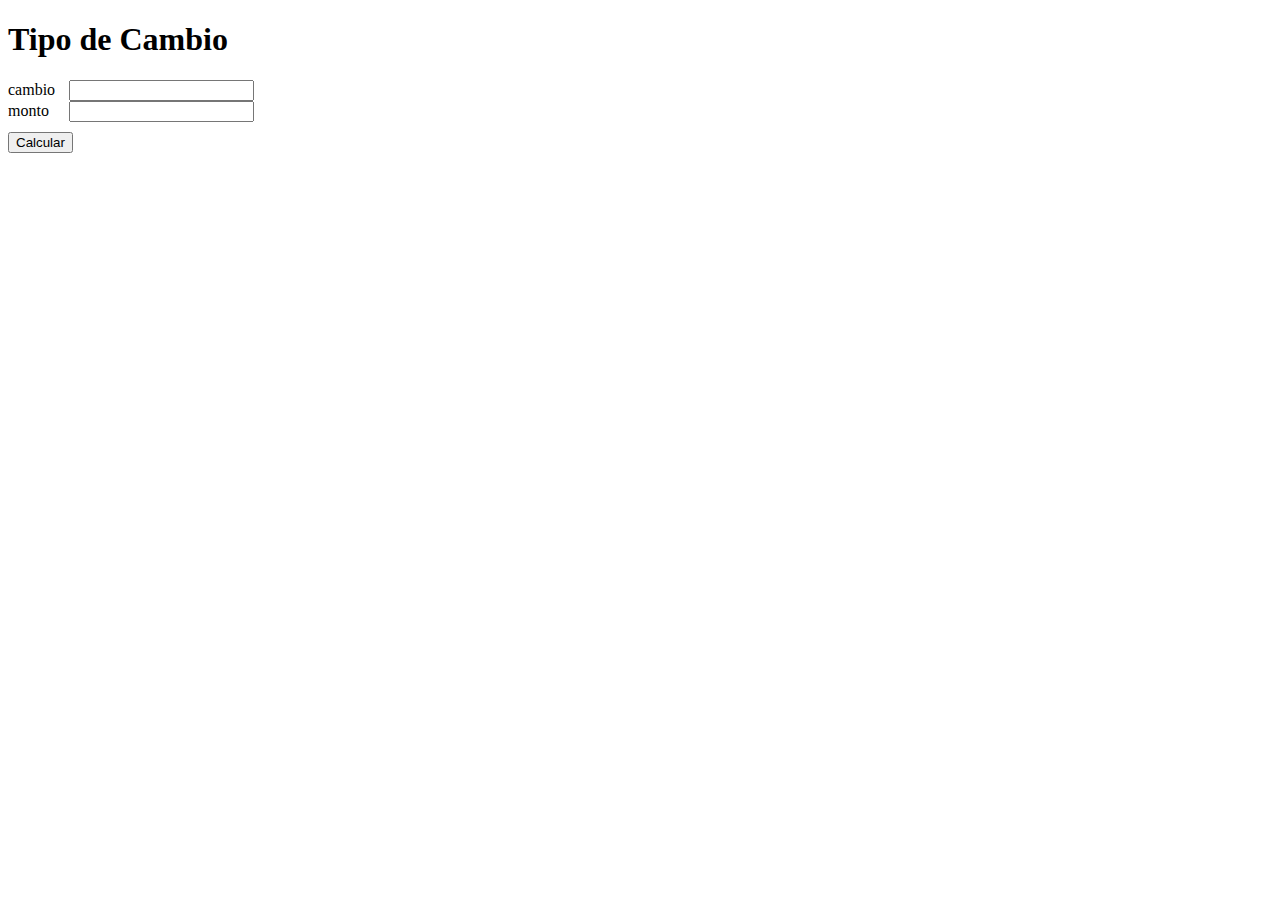
<file: Ej-1/index.html>
<!DOCTYPE html>
<html>
<head>
	<meta charset="utf-8">
	<title>Ejercicios</title>
	<link rel="stylesheet" type="text/css" href="main.css">
</head>
<body>
	<h1>Tipo de Cambio</h1>
	<form>
		<label for="numero1">
			cambio
		</label>
		<input type="text" name="numero1" id="cambio"><br>
		<label for="numero2">
			monto
		</label>
		<input type="text" name="numero2" id="monto"><br>
		<button type="button" id="calcular">Calcular</button>
	</form>
	<div id="resultado"></div>
	<script type="text/javascript" src="js/main.js"></script>
</body>
</html>
</file>
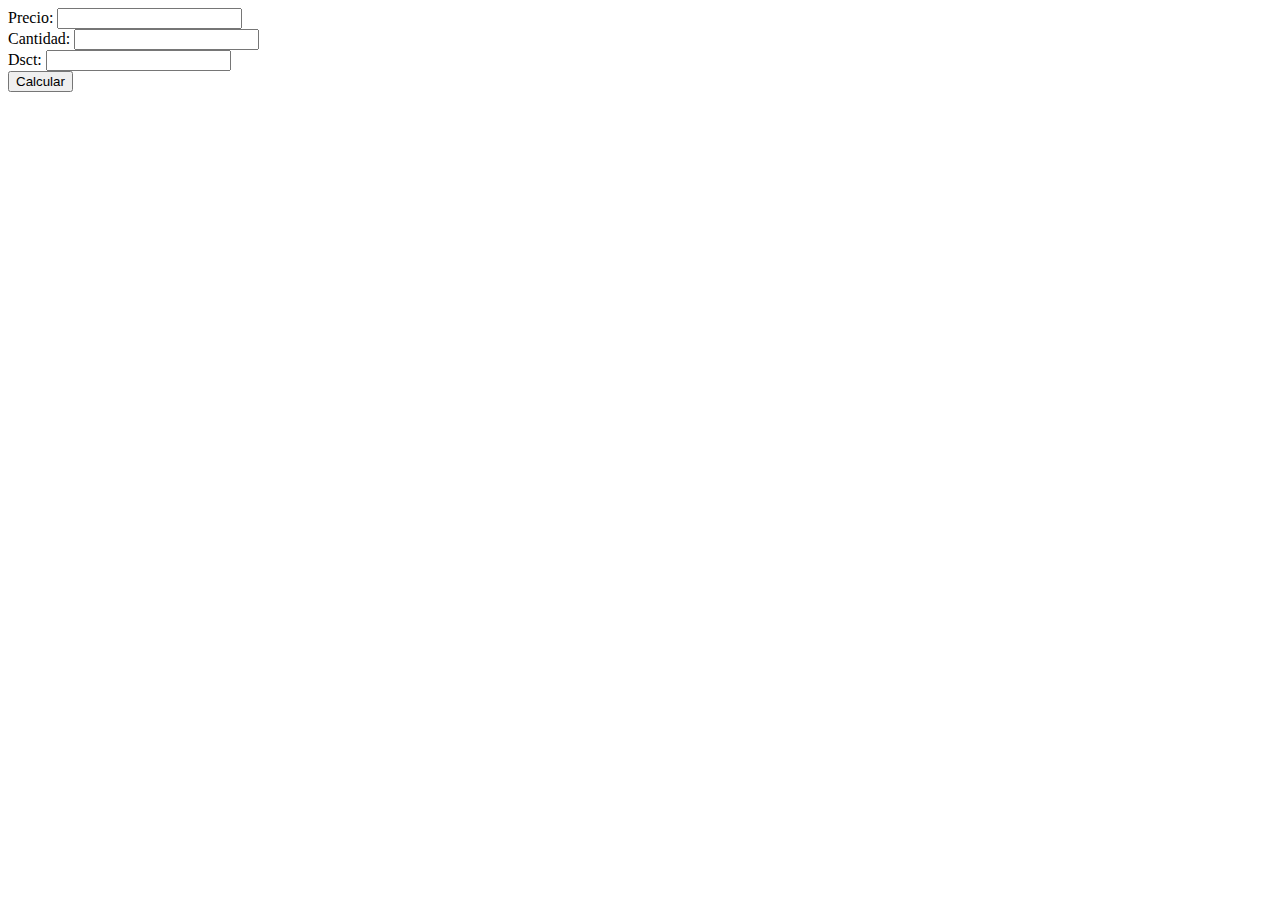
<file: Ej-4/index.html>
<!DOCTYPE html>
<html>
	<head>
		<meta charset="utf-8">
		<title>Ejercicio4</title>
	</head>
	<body>
		<form>
			<label for="precio">
				Precio:
			</label>
			<input type="text" name="precio" id="precio"><br>
			<label for="cantidad">
				Cantidad:
			</label>
			<input type="text" name="cantidad" id="cantidad"><br>
			<label for="descuento">
				Dsct:
			</label>
			<input type="text" name="descuento" id="descuento"><br>
			<button type="button" id="calcular">Calcular</button>
		</form>
		<div id="resultado"></div>
		<script type="text/javascript" src="js/ejercicio4.js"></script>
	</body>
</html>
</file>
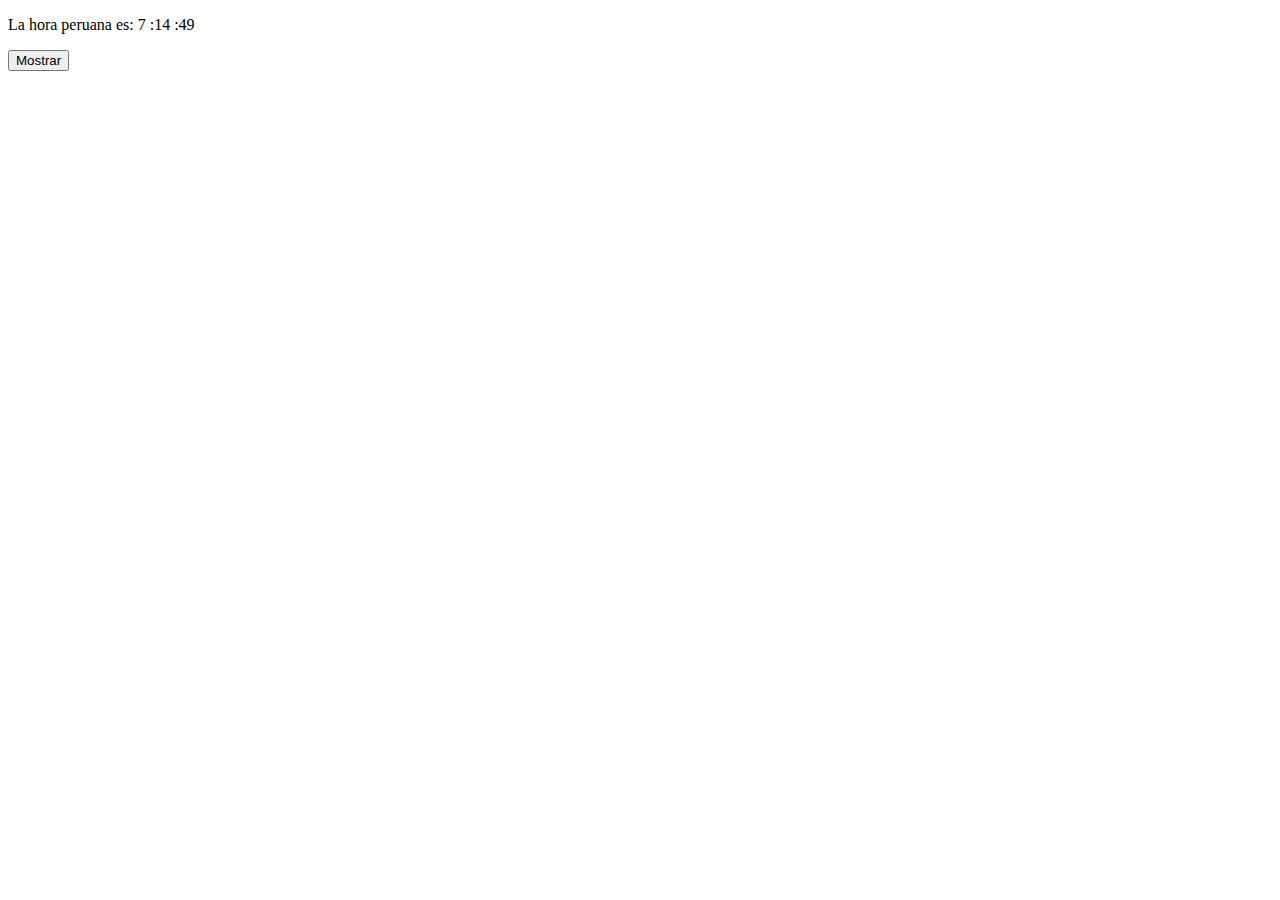
<file: Ej-2/ej2.html>
<!DOCTYPE html>
<html>
	<head>
		<meta charset="utf-8">
		<title>Ejercicio2</title>
	</head>
	<body>
		<div id="horaperu"></div>
		<form>
			<button type="button" id="mostrar">Mostrar</button>
		</form>
		<div id="resultado"></div>
		<script type="text/javascript" src="js/ejercicio2.js"></script>
	</body>
</html>
</file>
<file: Ej-1/main.css>
input{
	margin-left: 10px;
}

button {
	margin-top: 10px;
}

#monto {
	margin-left: 16px;
}
</file>
